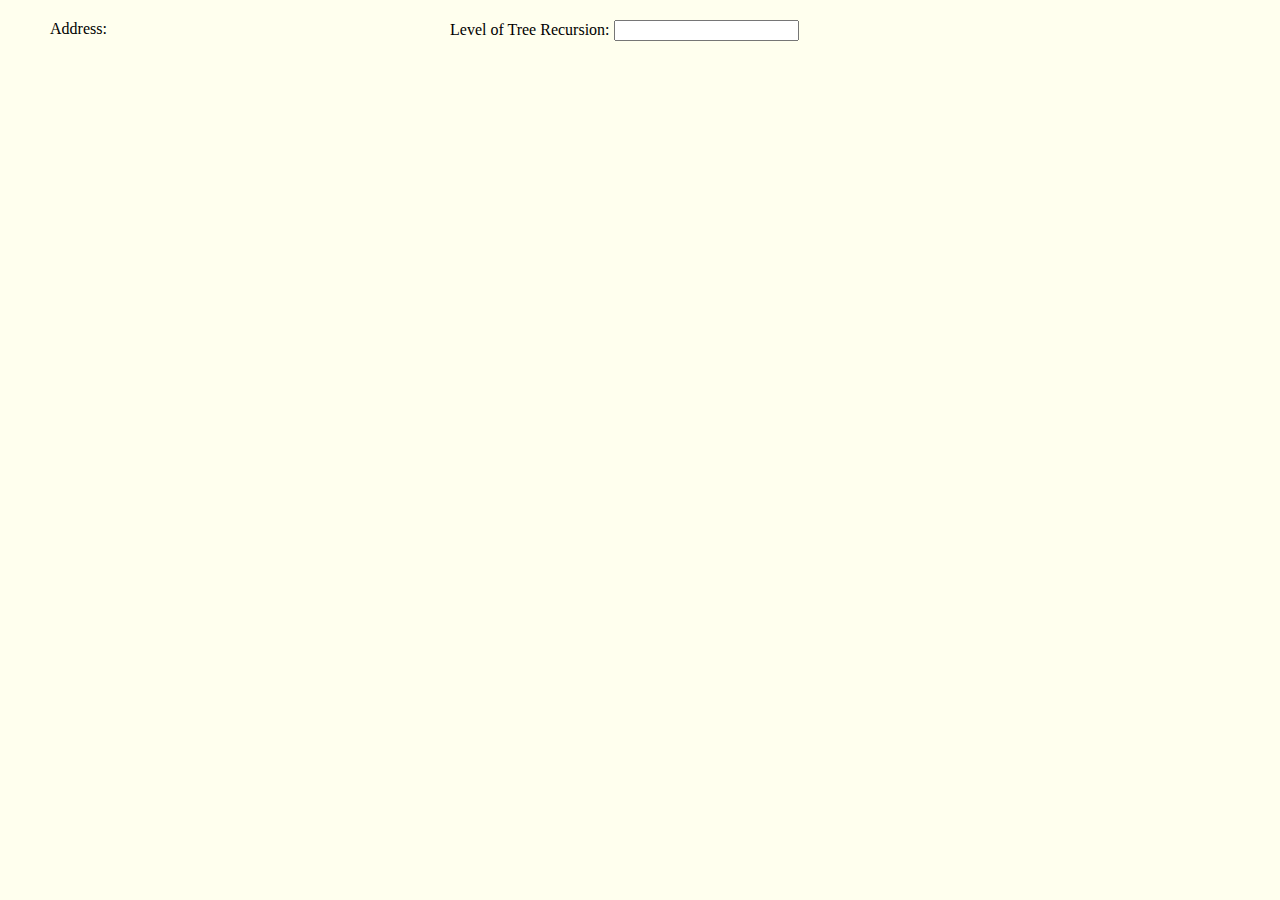
<file: web/Lamport/JavaScript/index.html>
<!doctype html>
<html>
	<head>
		<title>Merkle Lamport Signature Scheme Test</title>
		<link rel="stylesheet" href="styles.css">
		<script src="MD5.js"></script>
		<script src="lamport.js"></script>
		<script src="hashtree.js"></script>
		<script src="keyCracker.js"></script>
	</head>
	<body>
		<div class="row" id="top">
			<div class="container">
				<div class="row-4"><div class="block">Address: <span id="address"></span></div></div>
				<div class="row-4"><div class="block">Level of Tree Recursion: <input id="recursionlevel" type="text"></div></div>
				<div class="row-4"><div class="block"></div></div>
			</div>
		</div>
		<div class="row" id="middle">
			<div class="container">
				<div class="row-4"
			</div>
		</div>
		<div class="row" id="bottom">
			<div class="container"></div>
		</div>
	</body>
</html>
</file>
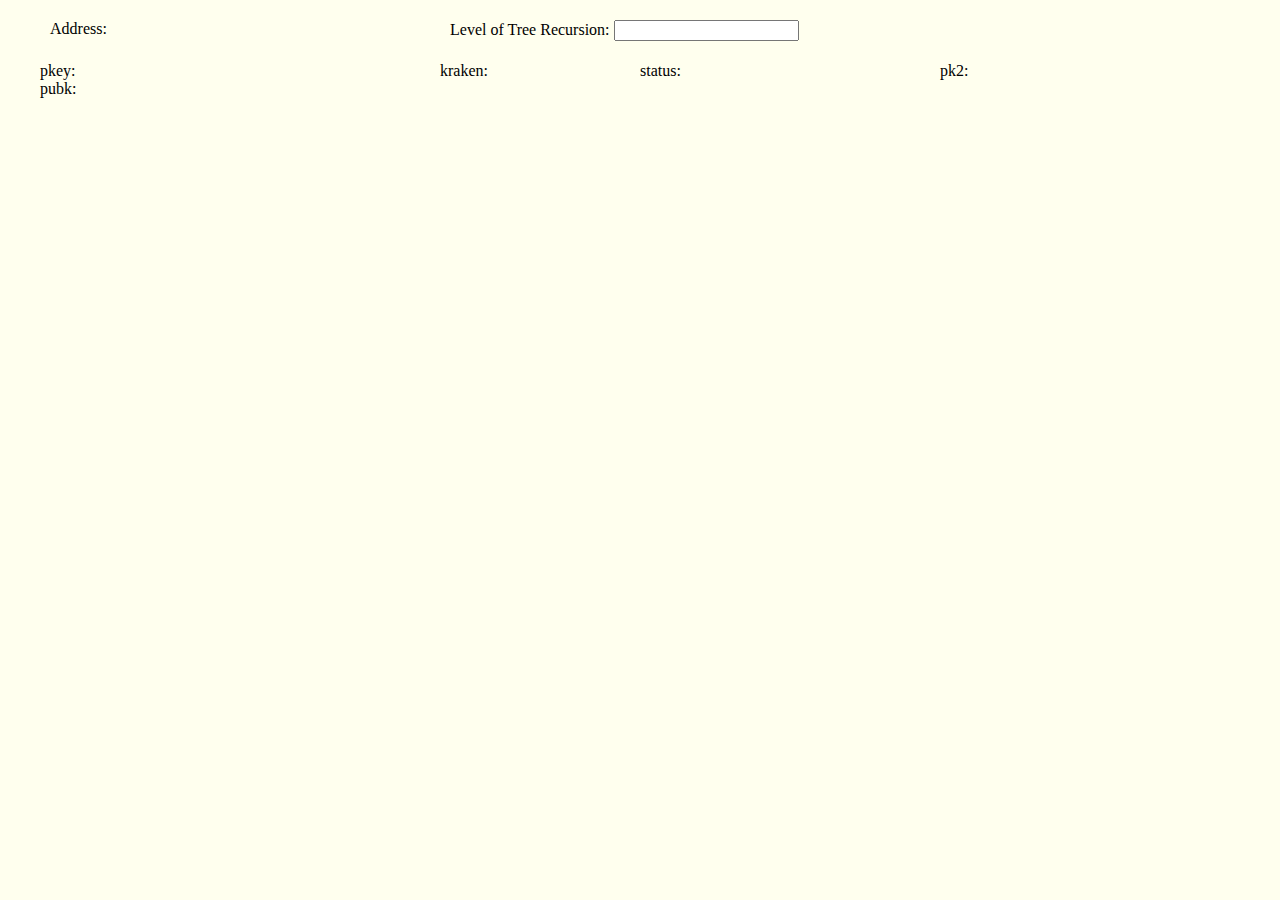
<file: web/Lamport/JavaScript/hack-key.html>
<!doctype html>
<html>
	<head>
		<title>Merkle Lamport Signature Scheme Test</title>
		<link rel="stylesheet" href="styles.css">
		<script src="MD5.js"></script>
		<script src="lamport.js"></script>
		<script src="hashtree.js"></script>
		<script src="keyCracker.js"></script>
		<style>
			span {display:inline-block;}
		</style>
		<script>
			lmp = lamport(32,1);
			pkey = lmp.createPrivateKey();
			pubk = lmp.createPublicKey(pkey, hasher(32).hash);
			kc = keyCracker(32,1,hasher(32).hash,{},true);
			pk2 = [];
			function doit() {
				//alert(pkey);
				function $ (id) { return document.getElementById(id); }
				(function(){
					$("pkey").innerHTML = hasher(128).hash(pkey.toString());console.log(hasher(128).hash(pkey.toString()));
					$("pubk").innerHTML = hasher(128).hash(pubk.toString());console.log(hasher(128).hash(pubk.toString()));
				})();
			}
			function doti() {
				function $ (id) { return document.getElementById(id); }
				pk2 = kc.crackPublicKey(pubk);
				$("pk2").innerHTML = hasher(128).hash(pk2.toString());console.log(hasher(128).hash(pk2.toString()));
			}
		</script>
	</head>
	<body>
		<div class="row" id="top">
			<div class="container">
				<div class="row-4"><div class="block">Address: <span id="address"></span></div></div>
				<div class="row-4"><div class="block">Level of Tree Recursion: <input id="recursionlevel" type="text"></div></div>
				<div class="row-4"><div class="block"></div></div>
			</div>
		</div>
		<div class="row" id="middle">
			<div class="container">
				<div class="row-4"></div>
			</div>
		</div>
		<div class="row" id="bottom">
			<div class="container">
				<div class="row-4">
					<div>pkey: <span id="pkey"></span></div>
					<div>pubk: <span id="pubk"></span></div>
				</div>
				<div class="row-2">kraken: <span id="kraken"></span></div>
				<div class="row-3">status: <span id="status"></span></div>
				<div class="row-3">pk2: <span id="pk2"></span></div>
			</div>
		</div>
	</body>
</html>
</file>
<file: web/Lamport/JavaScript/styles.css>
body {margin:0;padding:0;background: #ffe; font-family: 'Open Sans';}
.row {width:100%;padding:0;margin: 10px 0;min-height:1px;clear:both;}
.container {width:1200px;position:relative;margin:auto;}
.block {padding:10px;float:left;clear:right;}
.row-1,.row-2,.row-3,.row-4,.row-5,.row-6,.row-7,.row-8,.row-9,.row-10,.row-11,.row-12 {float:left;clear:right;}
.row-1 {width:100px;}
.row-2 {width:200px;}
.row-3 {width:300px;}
.row-4 {width:400px;}
.row-5 {width:500px;}
.row-6 {width:600px;}
.row-7 {width:700px;}
.row-8 {width:800px;}
.row-9 {width:900px;}
.row-10 {width:1000px;}
.row-11 {width:1100px;}
.row-12 {width:1200px;}
</file>
